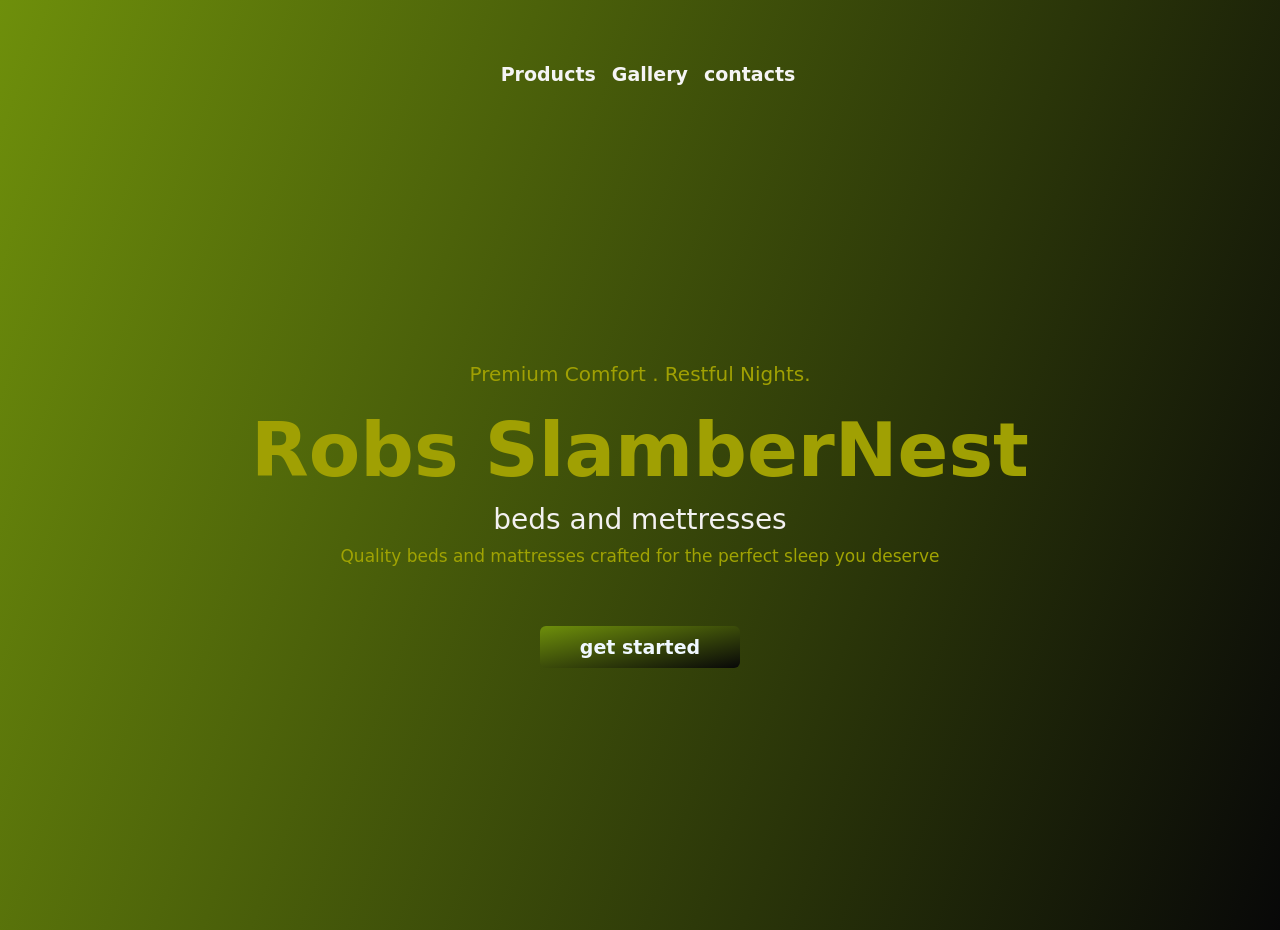
<file: index.html>
<!DOCTYPE html>
<html lang="en">
<head>
    <meta charset="UTF-8">
    <meta name="viewport" content="width=device-width, initial-scale=1.0">
    <link rel="stylesheet" href="./index.css">
    <link rel="stylesheet" href="./bootstrap-5.0.2-dist/css/bootstrap.min.css">
    <title>Document</title>
</head>
<body class="bod">
   <header class="header-section">
        <nav>
       <ul class="menu">
        
        
        <li><a href="./products.html">Products</a></li>
        <li><a href="">Gallery</a></li>
        <li><a href="./contacts.html">contacts</a></li>
       </ul></nav>
    </header>
     <section class="hero">
        <div class="hero-content">
            <p class="tagline">Premium Comfort . Restful Nights.</p>
            <h1>Robs SlamberNest</h1><h3>beds and mettresses</h3>
            <p class="description">
                Quality beds and mattresses crafted for the perfect sleep you deserve
            </p>
            <a href="./first.html"><button class="gradient-btn">get started</button></a>
        </div>
     </section>
    
</body>
</html> 
</body>
</html>
</file>
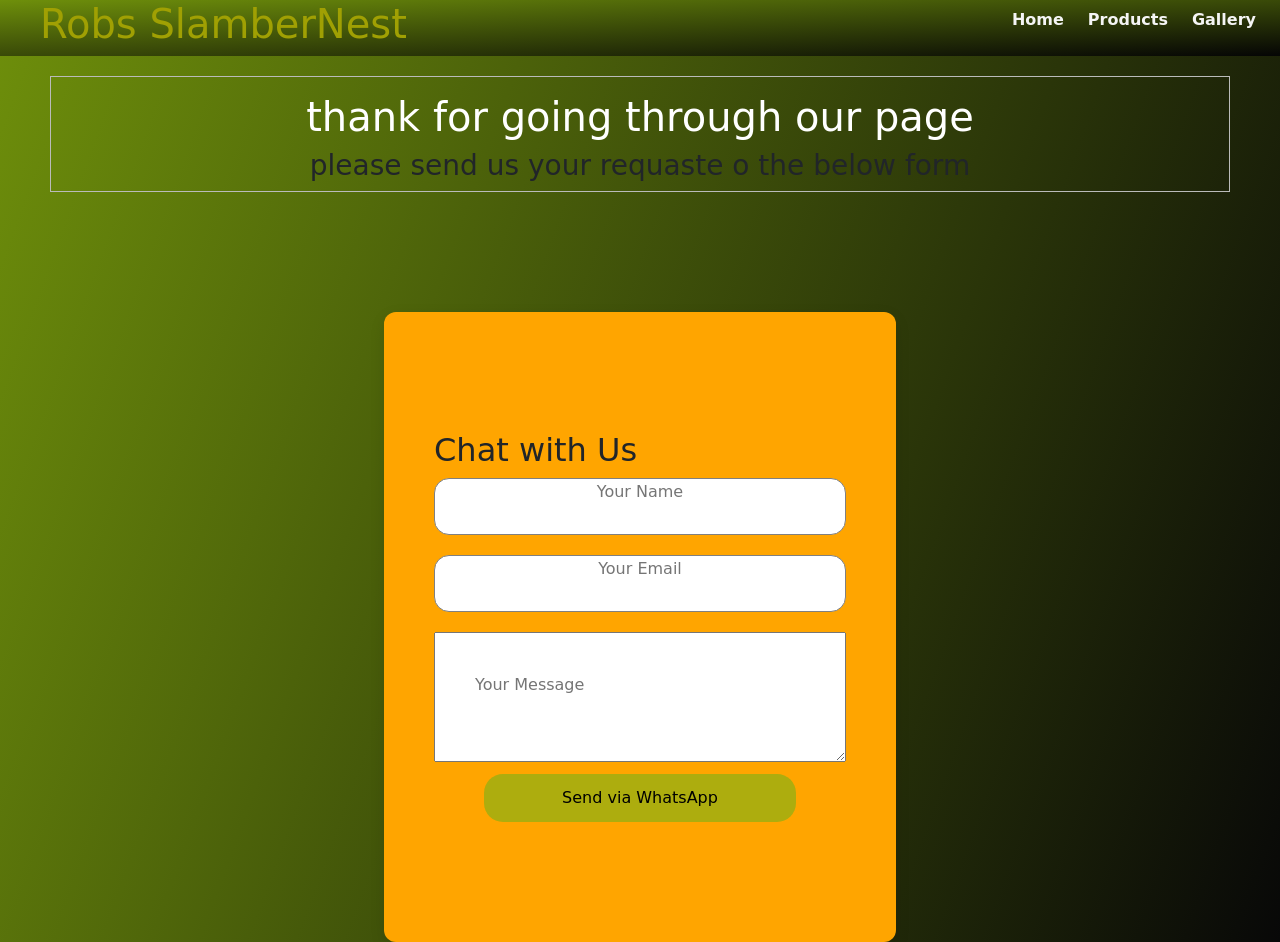
<file: contacts.html>
<!DOCTYPE html>
<html lang="en">
<head>
    <meta charset="UTF-8">
    <meta name="viewport" content="width=device-width, initial-scale=1.0">
    <link rel="stylesheet" href="./contact.css">
    <link rel="stylesheet" href="./bootstrap-5.0.2-dist/css/bootstrap.min.css">
    <title>contact</title>
</head>

<body class="body">
    <header class="fheader">
    <h1>Robs SlamberNest</h1>

        
       <ul class="fmenu">
        <li><a href="./first.html">Home</a></li>
     <span>  <li><a href="">Products</a></li></span>
        <li><a href="">Gallery</a></li>
       </ul>
       
</header>
<section class="hero">
    <h1>
        thank for going through our page 
    </h1>
    <h3>please send us your requaste o the below form </h3>
</section>
<section class="conpage">
    <form class="send">
  <h2>Chat with Us</h2>

  <input type="text" id="name" placeholder="Your Name" required>
  <input type="email" id="email" placeholder="Your Email" required>
  <textarea id="message" placeholder="Your Message" required></textarea>

  <button type="submit">Send via WhatsApp</button>
</form>
</section>

<script src="./index.js"></script>
</body>
</html>
</file>
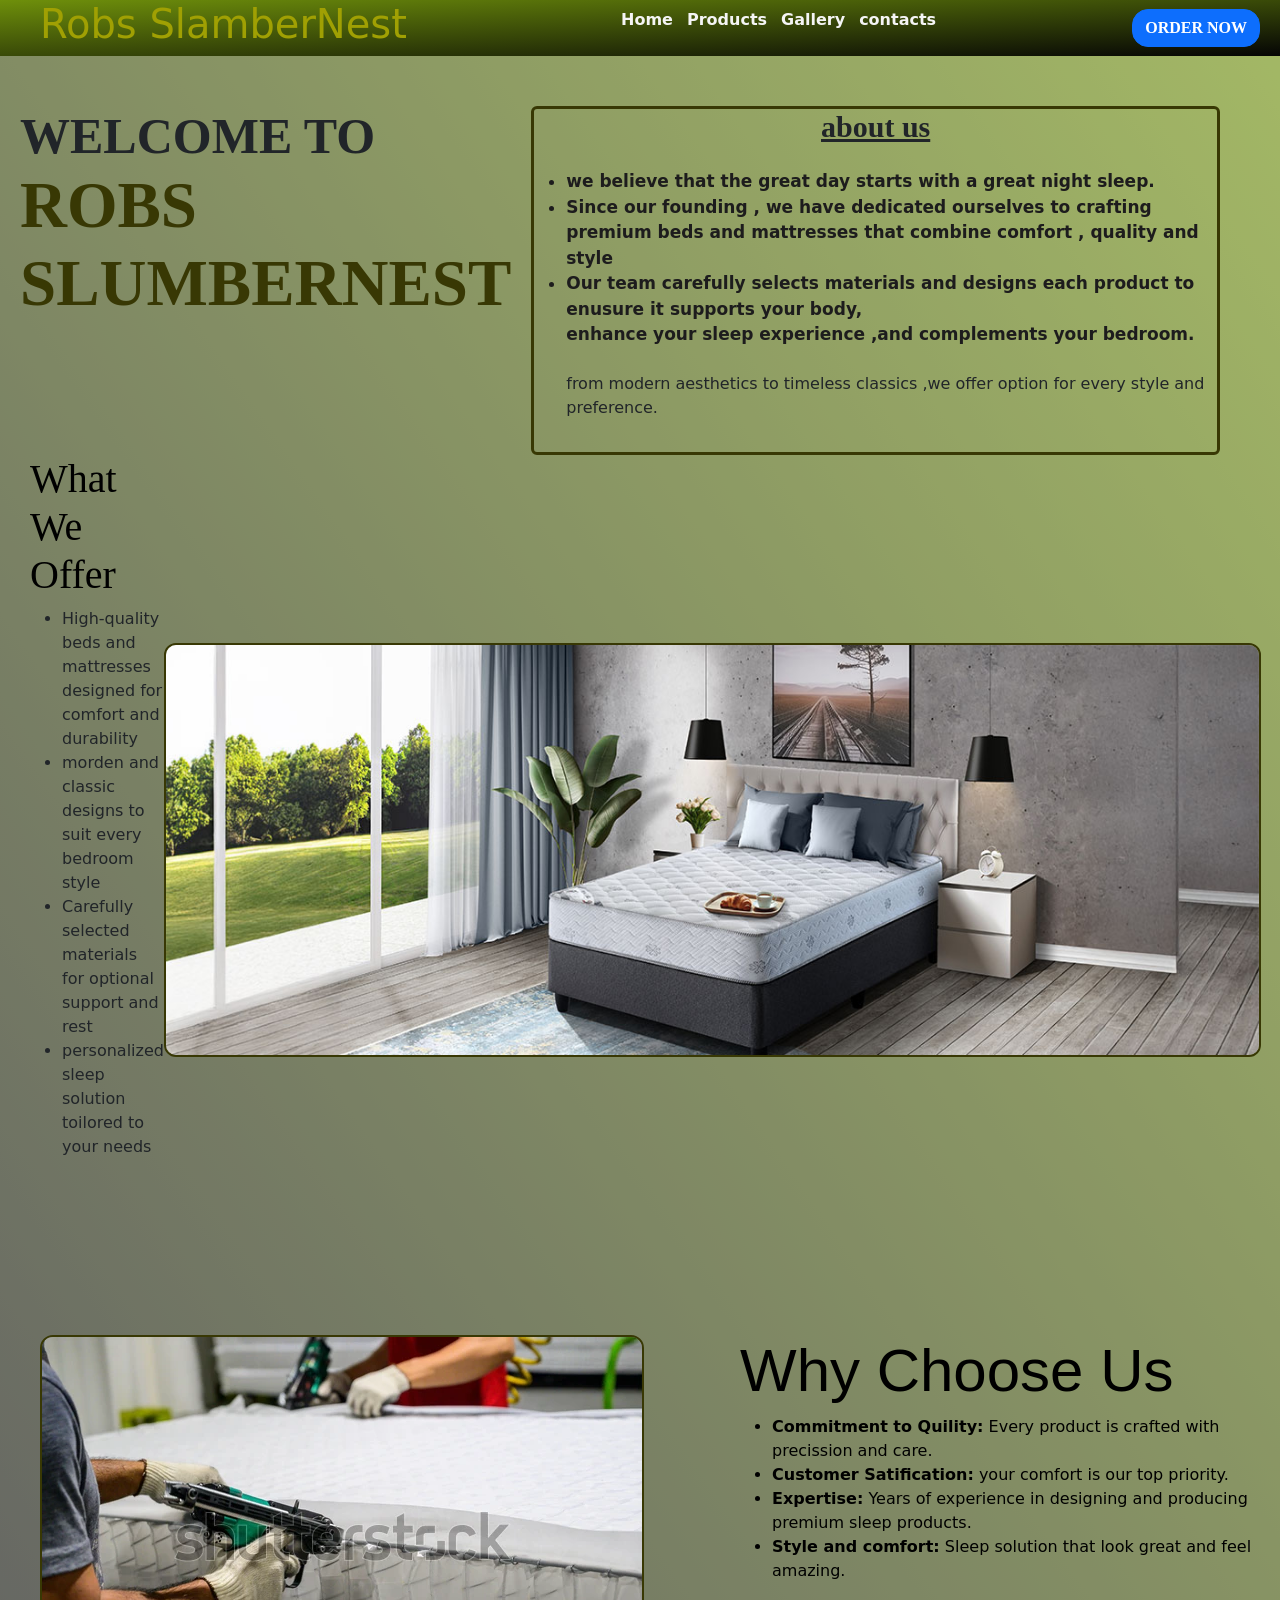
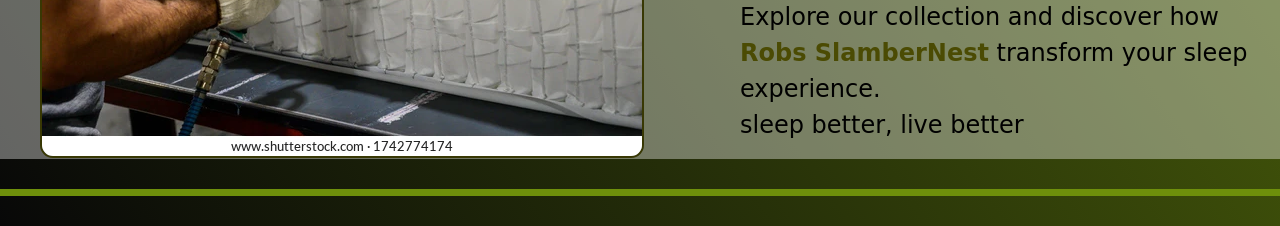
<file: first.html>
<!DOCTYPE html>
<html lang="en">
<head>
    <meta charset="UTF-8">
    <meta name="viewport" content="width=device-width, initial-scale=1.0">
    <title>get started</title>
    <link rel="stylesheet" href="./index.css">
    <link rel="stylesheet" href="./bootstrap-5.0.2-dist/css/bootstrap.min.css">
</head>
<body class="bd">
    <header class="fheader">
    <h1>Robs SlamberNest</h1>

        
       <ul class="fmenu">
       <span> <li><a href="./index.html">Home</a></li></span>
        <li><a href="./products.html">Products</a></li>
        <li><a href="">Gallery</a></li>
        <li><a href="">contacts</a></li>
       </ul>
       <a href="">
        <button class="btn btn-primary">ORDER NOW</button>
       </a>
</header>

    <section class="fhero">
      <h1>
        WELCOME  TO <br><span>ROBS SLUMBERNEST</span>
    </h1>
     
     <div class="para">
        <h4>about us </h4>
        
        <p class="pp"><ul> <li>we believe that the great day starts with a great night sleep.</li>
            <li>Since our founding , we have dedicated ourselves to crafting  premium beds and mattresses that combine comfort , quality and style</li>
            <li>Our team carefully selects materials and designs each product to enusure it supports your body, <br>
                enhance your sleep experience ,and complements your bedroom.</li>
                <br> from modern  aesthetics to timeless classics ,we offer option for every style and preference.
        </ul>
        </p>
     </div>
    </section>
    <section class="hero2">
        <div class="left">
             <h3>
            What We Offer
             </h3>
             <ul>
                <li>High-quality beds and mattresses designed for comfort and durability</li>
                <li>morden and classic designs to suit every bedroom style </li>
                <li>Carefully selected materials for optional support and rest</li>
                <li>personalized sleep solution toilored to your needs</li>
                
             </ul>
        </div>
        <div class="right"><img src="./real-beds-brand-3.jpg" alt=""></div>
    </section>
    <section class="hero3">
        <div class="left">
            <img src="./production-block-springs-mattresses-pocket-600w-1742774174.webp" alt="">
        </div>
        <div class="right">
          <h3>Why Choose Us</h3>

          <ul>
            <li>
                <strong>Commitment to Quility:</strong> Every product is crafted with precission and care.
            </li>
            <li>
                <strong>Customer Satification:</strong> your comfort is our top priority. 
            </li>
            <li><strong>Expertise:</strong> Years of experience in designing and producing premium sleep products.</li>
            <li><strong>Style and comfort:</strong> Sleep solution that look great and feel amazing.</li>
          </ul>
          <p class="P1">
            Explore our collection and discover how <span><strong>Robs SlamberNest</strong> </span> transform your sleep experience. <br> sleep better, live better
          </p>
        </div>
    </section>
     
    <div class="line"></div>
    
</body>
</html>

</html>
</file>
<file: index.css>
.bod{
     background:linear-gradient( -70deg, rgb(8, 8, 8),rgb(110, 143, 11));
    background-repeat: no-repeat;
    height: 100vh;
}
nav .menu{
    display: flex;
    flex-direction: row;
    align-items: center;
    justify-content: center;
    margin-top: 30px;
    a:hover{
        text-decoration: underline 4px;
        transform: scale(1.1);
        transition:0.5s ease-in-out;
        color: orange;
        font-size: 16px;
        
    }
    li{list-style-type: none;padding-top: 30px;}
    a{
        text-decoration: none;
        padding-right: 16px;
        color:whitesmoke;
        font-size: 19px;
        font-weight: bolder;
        
    }
}
.hero-content{
     display: flex;
    justify-content: center;
     flex-direction: column;
     align-items: center;
     padding-top: 40px;
     margin-top: 230px;
     .tagline{
        color: rgb(160, 160, 3);
        font-size: 20px;
        
     }
     .description{
        color: rgb(160, 163, 3);
        font-size: 17px;
     }
     h1{
        font-size: 75px;
        color: rgb(160, 160, 3);
        font-weight: bolder;

     }
     h3{
        color: rgb(243, 241, 241);
     }
     .gradient-btn{
        margin-top: 40px;
        color: aliceblue;
        border-radius: 6px;
        border: none;
        font-size: 19px;
        font-weight: bold;
        padding-left: 40px;
        padding-right: 40px;
        text-align: center;
        padding-bottom: 7px;
        padding-top: 7px;
        background:linear-gradient(to top left, rgb(8, 8, 8),rgb(110, 143, 11));
     }
     .gradient-btn:hover{
        transform: scale(1.1);
        transition: 0.5s ease-in-out;
        border:0.8px rgb(160, 160, 3) solid ;
        background:linear-gradient(to top right, rgb(8, 8, 8),rgb(110, 143, 11));
     }
}

/* Tablets */
@media (max-width: 768px) {

    .menu {
        gap: 15px;
    }

    .hero-content h1 {
        font-size: 2.5rem;
    }

    .hero-content h3 {
        font-size: 1.2rem;
    }

    .description {
        font-size: 1rem;
    }
}

/* Phones */
@media (max-width: 480px) {

    nav .menu {
        flex-direction: row;
        align-items: center;
        gap: 10px;
    }

    .hero {
        margin-left: 40px;
        min-height: 100vh;
    }

    .hero-content h1 {
        font-size: 2rem;
    }

    .hero-content h3 {
        font-size: 1rem;
    }

    .tagline {
        font-size: 0.9rem;
    }

    .description {
        font-size: 0.9rem;
    }

  .gradient-btn{
       margin-top: 60px;
    }
}


.bd{
    
    background-repeat: no-repeat;
    background-size: cover;
    background:linear-gradient(to top right, rgb(8, 8, 8),rgb(110, 143, 11));
     }
    

.fheader{
    display: flex;
    flex-direction: row;
    justify-content: space-between;
     background: linear-gradient(to top left, rgb(5, 5, 5),rgb(110, 143, 11));
    align-items: center;
    h1{
     padding-left: 40px;
     color: rgb(160, 160, 3) ;
    }
    .btn{
        border-radius: 16px;
        margin-right: 20px;
        font-weight: bold;
        font-family: serif;
        align-items: center;
    }
    .btn:hover{
        color: orange;
        text-decoration: underline 2px;
        transform: scale(1.1);
        transition:0.5s ease-in-out;
    }

}
.fmenu{
    display: flex;flex-direction: row;
    list-style-type: none;
    a{
        padding-right: 14px;
        color: whitesmoke;
        text-align: center;
        text-decoration: none;
        font-weight: bolder;
        margin-top: 12px;
    }
    a:hover{
        text-decoration: underline 4px;
        transform: scale(1.1);
        transition:0.5s ease-in-out;
        color: orange;
        font-size: 14px;
    }
}
.fhero{
    background-color: #ffffff5e;
    display: flex;
    flex-direction: row;
    padding-top: 50px;
    h1{
        font-size: 50px;
        font-family: Georgia, 'Times New Roman', Times, serif;
        font-weight: bolder;
        padding-left: 20px;
        padding-right: 20px;
        span{
            color:rgb(56, 56, 4);
            font-size: 65px;
        }
    }
    .para{
        border: 3px rgb(56, 56, 4) solid;
        border-radius: 6px;
        align-items: center;
        margin-right: 60px;
        display: flex;
        align-items: center;
        flex-direction: column;
        
        
        h4{
            font-size: 30px;
            font-family: Cambria, Cochin, Georgia, Times,
             'Times New Roman', serif;
             font-weight: bolder;
             text-decoration: underline;
             
        }
        
        li{color: rgb(29, 28, 29); font-weight: bold; font-size: 17px;}
        
    }
}
.hero2{
    background-color: #ffffff5e;
    display: flex;
    justify-content: space-between;
    align-items: center;
    .left{
        margin-left: 30px;
        
        h3{
            font-size: 40px;
            color: black;
            font-family: 'Times New Roman', Times, serif;
        }
    }
    .right{
        margin-top: 70px;
        img{
            height: 46vh;
            border: 2px rgb(56, 56, 4) solid;
            border-radius: 12px;
            margin-right: 50px;
        }
    }
}
.hero3{
    background-color: #ffffff5e;
    display: flex;
    flex-direction: row;
    justify-content: center;
    align-items: center;
    padding-top: 10rem;
    h3{
        font-size: 60px;
        font-family: 'Lucida Sans', 'Lucida Sans Regular', 'Lucida Grande', 'Lucida Sans Unicode', Geneva, Verdana, sans-serif;
        color: black;

    }
    li{
        color: black;
    }
    img{
        border: 2px rgb(56, 56, 4) solid ;
        margin-left:40px ;
        margin-right: 6rem;
        border-radius: 13px;

    }
    .P1{
        color: black;
        font-size: x-large;
        span{color: rgb(75, 75, 3);}
    }
}
.line{
    background-color: rgb(110, 143, 11);
    color: rgb(110, 143, 11);
    padding-top: 7px;
    margin-top: 30px;
    margin-bottom: 30px;
}
/* Tablets */
@media (max-width: 768px) {

    .fheader {
        flex-direction: column;
        gap: 15px;
        text-align: center;
    }

    .fmenu {
        flex-wrap: wrap;
        justify-content: center;
    }

    .fhero h1 {
        font-size: 2.5rem;
    }

    .hero2,
    .hero3 {
        flex-direction: column;
        text-align: center;
        gap: 20px;
    }

    .hero2 img,
    .hero3 img {
        width: 100%;
        max-width: 500px;
        height: auto;
    }
}

/* Mobile Phones */
@media (max-width: 600px) {

    .fmenu {
        flex-direction: column;
        gap: 10px;
        padding: 0;
    }

    .btn {
        width: 100%;
        max-width: 200px;
        margin-bottom: 12px;
    }

    .fhero{
        flex-direction: column;
        
    }
    .fhero  h1 {
        font-size: 2rem;
        span {
        font-size: 2rem;
    }
    }

    

    .para {
        width: 90%;
        margin: auto;
    }

    .hero2,
    .hero3 {
        flex-direction: column;
        padding: 20px;
    }

    .left,
    .right {
        width: 100%;
    }

    .hero2 img,
    .hero3 img {
        width: 100%;
        height: auto;
        border-radius: 10px;
    }

    .hero2 ul,
    .hero3 ul {
        text-align: left;
    }

    .P1 {
        font-size: 0.95rem;
    }
}
</file>
<file: contact.css>
.body{background:linear-gradient( -70deg, rgb(8, 8, 8),rgb(110, 143, 11));}
.fheader{
    display: flex;
    flex-direction: row;
    justify-content: space-between;
     background: linear-gradient(to top left, rgb(5, 5, 5),rgb(110, 143, 11));
    align-items: center;
    h1{
     padding-left: 40px;
     color: rgb(160, 160, 3) ;
    }
    .btn{
        border-radius: 16px;
        margin-right: 20px;
        font-weight: bold;
        font-family: serif;
        align-items: center;
    }
    .btn:hover{
        color: orange;
        text-decoration: underline 2px;
        transform: scale(1.1);
        transition:0.5s ease-in-out;
    }
}
.fmenu{
    display: flex;flex-direction: row;
    list-style-type: none;
    a{
        padding-right: 24px;
        color: whitesmoke;
        text-align: center;
        text-decoration: none;
        font-weight: bolder;
        margin-top: 12px;
    }
    a:hover{
        text-decoration: underline 4px;
        transform: scale(1.1);
        transition:0.5s ease-in-out;
        color: orange;
        font-size: 14px;
    }
}
.hero{
    display: flex;
    flex-direction: column;
    align-items: center;
    border: 1px solid rgb(186, 187, 186);
    margin-left: 50px;
    margin-right: 50px;
    margin-top: 20px;
    h1{color:white ; margin-top: 16px;}
}
.conpage {
   height: fit-content;
}

.send {
  background:orange;
  padding: 50px;
  border-radius: 12px;
  height: 70vh;
  box-shadow: 0 5px 15px rgba(0, 0, 0, 0.1);
  justify-content: center;
  display: flex;
  flex-direction: column;
  margin-left: 30%;
  margin-right: 30%;
  margin-top: 120px;
}
.send input {
  padding-bottom: 30px;
  margin-bottom: 20px;
  border-radius: 15px;
  border: 0.5px gray solid;
  text-align: center;
}
.send textarea {
  padding: 40px;
}
.send button {
  margin-top: 12px;
  margin-left: 50px;
  margin-right: 50px;
  padding-top: 12px;
  padding-bottom: 12px;
  border: none;
  border-radius: 19px;
  background-color: rgb(173, 173, 14);
}
.send button:hover {
  transform: scale(1.1);
  transition: 0.3s ease-in-out;
  box-shadow: 0px 0px 4px 4px rgb(173, 173, 14);
}

@media (max-width: 768px) {
  .header {
    flex-direction: column;
    align-items: flex-start;
  }
  .nav {
    flex-direction: column;
    width: 100%;
  }
  .nav a {
    width: 100%;
  }
}
</file>
